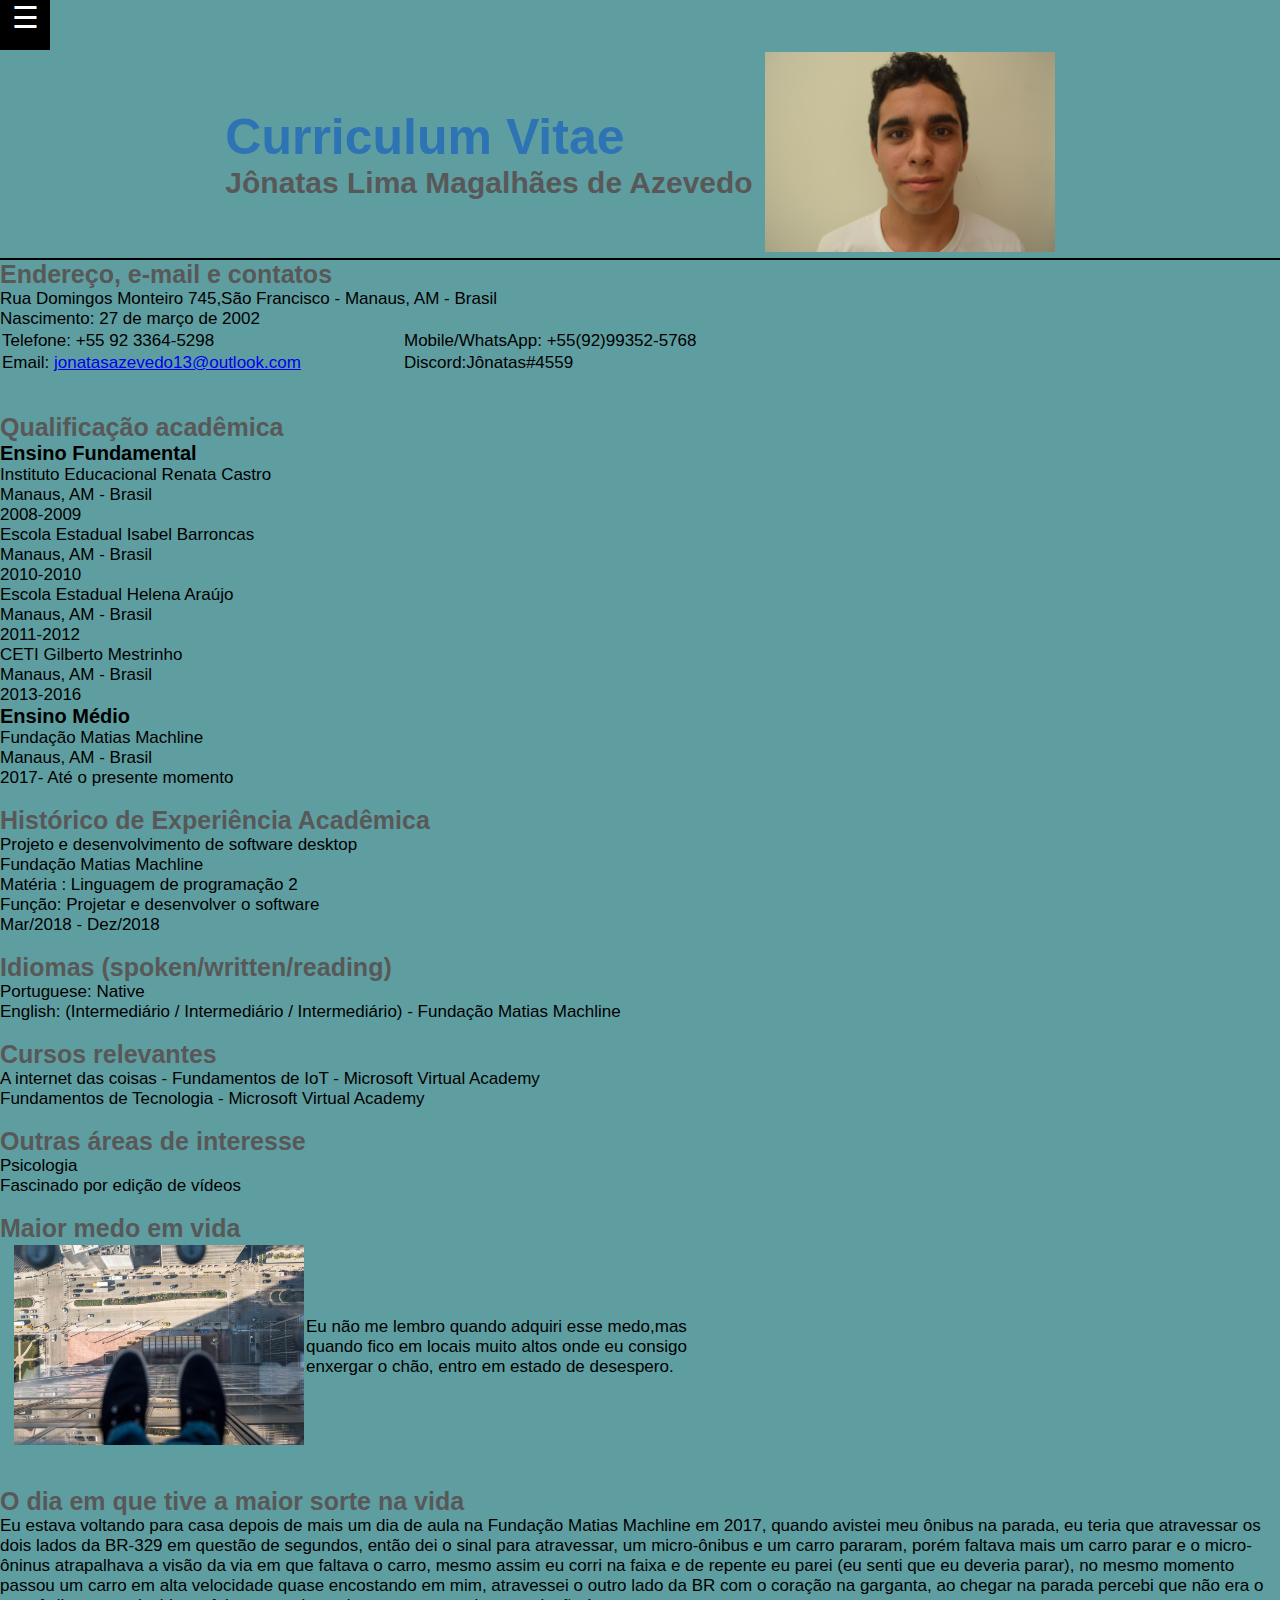
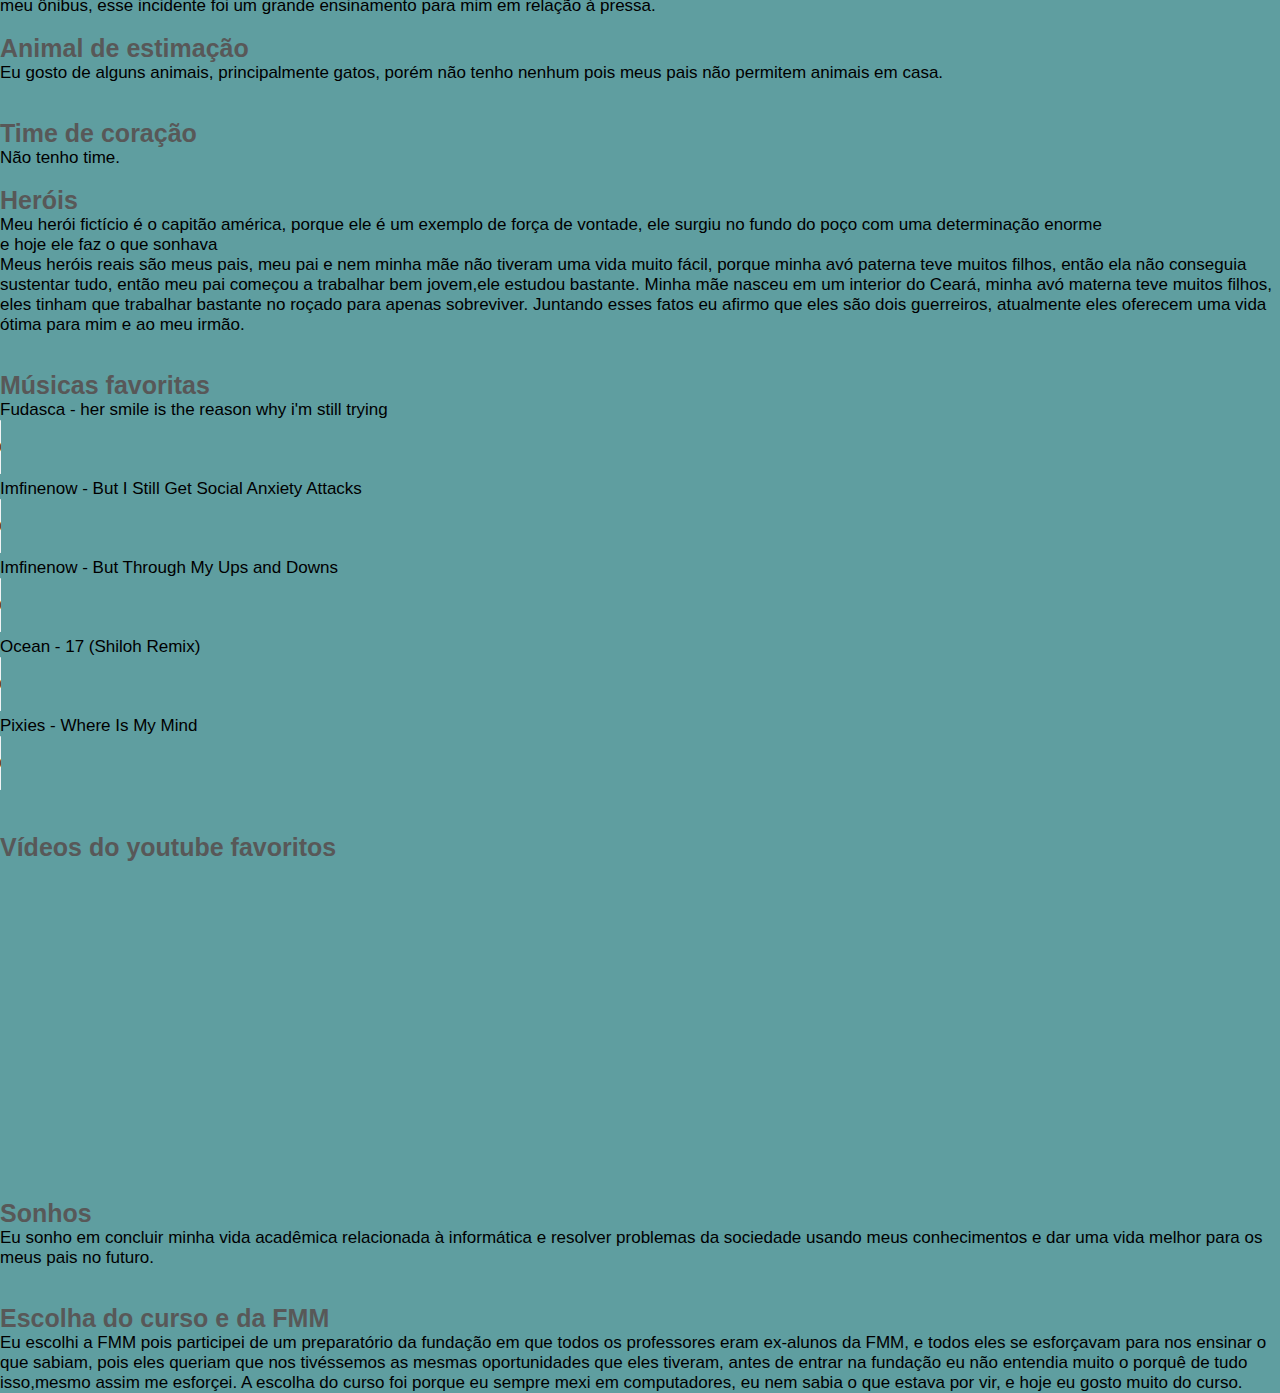
<file: index.html>
<!DOCTYPE HTML>
<html>
  <head>
    <meta charset="utf-8">
    <title>pagina</title>
    <link rel="stylesheet" type="text/css" href="estilo.css" />
  </head>
  <body>
    <input type="checkbox" id="bt_menu">
    <label for="bt_menu">&#9776;</label>
    <div class="menu">
       <ul>
         <li><a href="#">Inicio</a></li>
         <li><a href="#hist_exp_ac">Histórico de Experiência Acadêmica</a></li>
         <li><a href="#sorte">O dia em que tive a maior sorte na vida</a></li>
         <li><a href="#musica">Músicas favoritas</a></li>
         <li><a href="#sonho">Sonhos</a></li>
       </ul>
    </div>
    <div class="nome">
        <table>
          <tr>
            <td><curri><b>Curriculum Vitae</curri><br>
            <nomecomp>Jônatas Lima Magalhães de Azevedo</nomecomp=</td>
            <td width="300" align="right"><img src="img/foto_jonatas.jpg" alt="error 404" width=290 height=200></td>
          </tr>
        </table>
    </div>
    <hr color=black size="2">
      <texto1>Endereço, e-mail e contatos</texto1><br>
      <texto3>Rua Domingos Monteiro 745,São Francisco - Manaus, AM - Brasil<br>
        Nascimento: 27 de março de 2002<br>
        <table>
          <tr>
            <td width="400">Telefone: +55 92 3364-5298</td>
            <td align="left">Mobile/WhatsApp: +55(92)99352-5768</td>
          </tr>
          <td width="400">Email: <a href="https://outlook.live.com/mail/">jonatasazevedo13@outlook.com</a></td>
          <td align="left">Discord:Jônatas#4559</td>
        </table>
      </texto3>
    <br><br>
      <texto1>Qualificação acadêmica</texto1><br>
      <texto2>Ensino Fundamental<br></texto2>
      <texto3>Instituto Educacional Renata Castro<br>Manaus, AM - Brasil<br>2008-2009<br>
        Escola Estadual Isabel Barroncas<br>Manaus, AM - Brasil<br>2010-2010<br>
        Escola Estadual Helena Araújo<br>Manaus, AM - Brasil<br>2011-2012<br>
        CETI Gilberto Mestrinho<br>Manaus, AM - Brasil<br>2013-2016<br>
      </texto3>
      <texto2>Ensino Médio<br></texto2>
      <texto3 id="hist_exp_ac">Fundação Matias Machline<br>Manaus, AM - Brasil<br>
        2017- Até o presente momento
      </texto3><br ><br>
    <texto1 >Histórico de Experiência Acadêmica</texto1><br>
    <texto3>Projeto e desenvolvimento de software desktop<br>Fundação Matias Machline<br>
      Matéria : Linguagem de programação 2<br>Função: Projetar e desenvolver o software<br>
      Mar/2018 - Dez/2018</texto3>
    <br><br>
    <texto1>Idiomas (spoken/written/reading)</texto1><br>
      <texto3>Portuguese: Native<br>English: (Intermediário / Intermediário / Intermediário) - Fundação Matias Machline</texto3><br><br>
      <texto1>Cursos relevantes</texto1><br>
      <texto3>A internet das coisas - Fundamentos de IoT - Microsoft Virtual Academy<br>
      Fundamentos de Tecnologia - Microsoft Virtual Academy</texto3>
      <br><br>
      <texto1>Outras áreas de interesse</texto1><br>
      <texto3>Psicologia<br>Fascinado por edição de vídeos</texto3><br><br>
      <texto1>Maior medo em vida</texto1><br>
        <table id="sorte">
          <tr>
            <td><td width="300" align="right" ><img src="img/altura.jpg" alt="error 404" width=290 height=200></td>
            <td width="400"><texto3>Eu não me lembro quando adquiri esse medo,mas quando fico em locais muito altos onde eu consigo enxergar o chão, entro em estado de desespero.</texto3></td>
          </tr>
        </table>
      <br><br>
      <texto1>O dia em que tive a maior sorte na vida</texto1><br>
      <texto3>Eu estava voltando para casa depois de mais um dia de aula na Fundação Matias Machline em 2017,
      quando avistei meu ônibus na parada, eu teria que atravessar os dois lados da BR-329 em questão de segundos,
      então dei o sinal para atravessar, um micro-ônibus e um carro pararam, porém faltava mais um carro parar e o micro-ôninus
      atrapalhava a visão da via em que faltava o carro, mesmo assim eu corri na faixa e de repente eu parei (eu senti que eu deveria parar),
      no mesmo momento passou um carro em alta velocidade quase encostando em mim, atravessei o outro lado da BR com o coração na
      garganta, ao chegar na parada percebi que não era o meu ônibus, esse incidente foi um grande ensinamento para mim em relação à pressa.</texto3>
      <br><br>
      <texto1>Animal de estimação</texto1></b><br>
      <texto3>Eu gosto de alguns animais, principalmente gatos, porém não tenho nenhum pois meus pais não permitem animais em casa.</texto3></p>
      <br><br>
      <texto1>Time de coração</texto1></b><br>
      <texto3>Não tenho time.</texto3>
      <br><br>
      <texto1>Heróis</texto1><br>
      <texto3 id="musica">Meu herói fictício é o capitão américa, porque ele é um exemplo de força de vontade, ele surgiu no fundo do poço com uma determinação enorme<br>
      e hoje ele faz o que sonhava<br>Meus heróis reais são meus pais, meu pai e nem minha mãe não tiveram uma vida muito fácil, porque minha avó paterna teve muitos filhos, então ela não conseguia sustentar tudo,
      então meu pai começou a trabalhar bem jovem,ele estudou bastante. Minha mãe nasceu em um interior do Ceará, minha avó materna teve muitos filhos, eles tinham que trabalhar bastante no roçado para apenas sobreviver. Juntando
      esses fatos eu afirmo que eles são dois guerreiros, atualmente eles oferecem uma vida ótima para mim e ao meu irmão.</texto3></p>
      <br><br>
      <texto1>Músicas favoritas</texto1></b><br>
      <texto3>Fudasca - her smile is the reason why i'm still trying<br>
      <audio controls><source src="msc/Fudasca - her smile is the reason why i'm still trying.mp3"></audio></p>
      Imfinenow - But I Still Get Social Anxiety Attacks<br>
      <audio controls><source src="msc/Imfinenow - But I Still Get Social Anxiety Attacks.mp3"></audio></p>
      Imfinenow - But Through My Ups and Downs<br>
      <audio controls><source src="msc/Imfinenow - But Through My Ups and Downs.mp3"></audio></p>
      Ocean - 17 (Shiloh Remix)<br>
      <audio controls><source src="msc/Ocean - 17 (Shiloh Remix).mp3"></audio></p>
      Pixies - Where Is My Mind<br>
      <audio controls><source src="msc/Pixies - Where Is My Mind.mp3"></audio></p>
      </texto3>
      <br><br>
      <texto1>Vídeos do youtube favoritos</texto1></b></p>
      <iframe width="560" height="315" src="https://www.youtube.com/embed/ShtIRODxvmc" frameborder="0" allow="accelerometer; autoplay; encrypted-media; gyroscope; picture-in-picture" allowfullscreen></iframe>
      <iframe width="560" height="315" src="https://www.youtube.com/embed/1_Ar1X3JnKQ" frameborder="0" allow="accelerometer; autoplay; encrypted-media; gyroscope; picture-in-picture" allowfullscreen></iframe>
      <br><br>
      <texto1 id="sonho">Sonhos</texto1><br>
      <texto3>Eu sonho em concluir minha vida acadêmica relacionada à informática e resolver problemas da sociedade usando meus conhecimentos e dar uma vida melhor para os meus pais no futuro.</texto3></p>
      <br><br>
      <texto1>Escolha do curso e da FMM</texto1></b><br>
      <texto3>Eu escolhi a FMM pois participei de um preparatório da fundação em que todos os professores eram ex-alunos da FMM, e todos eles se esforçavam para nos ensinar o que sabiam, pois eles queriam que nos tivéssemos as mesmas oportunidades que eles tiveram, antes de entrar na fundação eu não
      entendia muito o porquê de tudo isso,mesmo assim me esforçei. A escolha do curso foi porque eu sempre mexi em computadores, eu nem sabia o que estava por vir, e hoje eu gosto muito do curso.</texto3></p>
  </body>
</html>
</file>
<file: estilo.css>
*{
  margin: 0;
  padding: 0;
  font-family: arial;
}

html {
    scroll-behavior: smooth;
}

curri{
  font-size:50px;
  color:#2e74b5;
}

nomecomp{
  font-size: 30px;
  color:#585858;
}
.nome{
  width: 100%;
  display: flex;
  flex-direction: column;
  justify-content: center;
  align-items:center;
}

texto1{
  font-size: 25px;
  color:#585858;
  font-weight: bold;
}

texto2{
  font-size:20px;
  font-weight: bold;
}

texto3{
  font-size: 17px;
}

body{
  background-color:#5f9ea0;
}

label[for="bt_menu"]{
  position: sticky;
  background-color: black;
  color: white;
  top:0;
  text-align: center;
  font-size: 30px;
  cursor: pointer;
  width: 50px;
  height: 50px;
  display: none;
  z-index: 2;
}

.menu{
  position: sticky;
  top:0;
  width: 100%;
  height: 50px;
  background-color: black;
  z-index: 2;
}

.menu ul{
  list-style: none;
  position: relative;
  background-color: black;
}

.menu ul li{
  float: left;
}

.menu ul li a{
  padding: 15px;
  display: block;
  background-color: black;
  text-align: center;
  text-decoration: none;
  font-size: 12px;
  color: gray;
}

.menu ul li a:hover{
  color:white;
}

#bt_menu{
  display:none;
}

@media (max-width:1920px){
  .menu ul li{
    width: 100%;
    float: none;
  }
  .menu{
    position: fixed;
    margin-left: -100%;
    transition: all .4s;
  }
  label[for="bt_menu"]{
    display:block;
  }
  #bt_menu:checked~.menu{
    margin-top: 50px;
    margin-left: 0;
  }
}

/*@media (max-width:768px){
  .menu ul li{
    width: 100%;
    float: none;
  }
  .menu{
    position: fixed;
    margin-left: -100%;
    transition: all .4s;
  }
  label[for="bt_menu"]{
    display:block;
  }
  #bt_menu:checked~.menu{
    margin-top: 50px;
    margin-left: 0;
  }
}

@media (max-width:960px){

}

@media (min-width:1280px){
}/*
</file>
